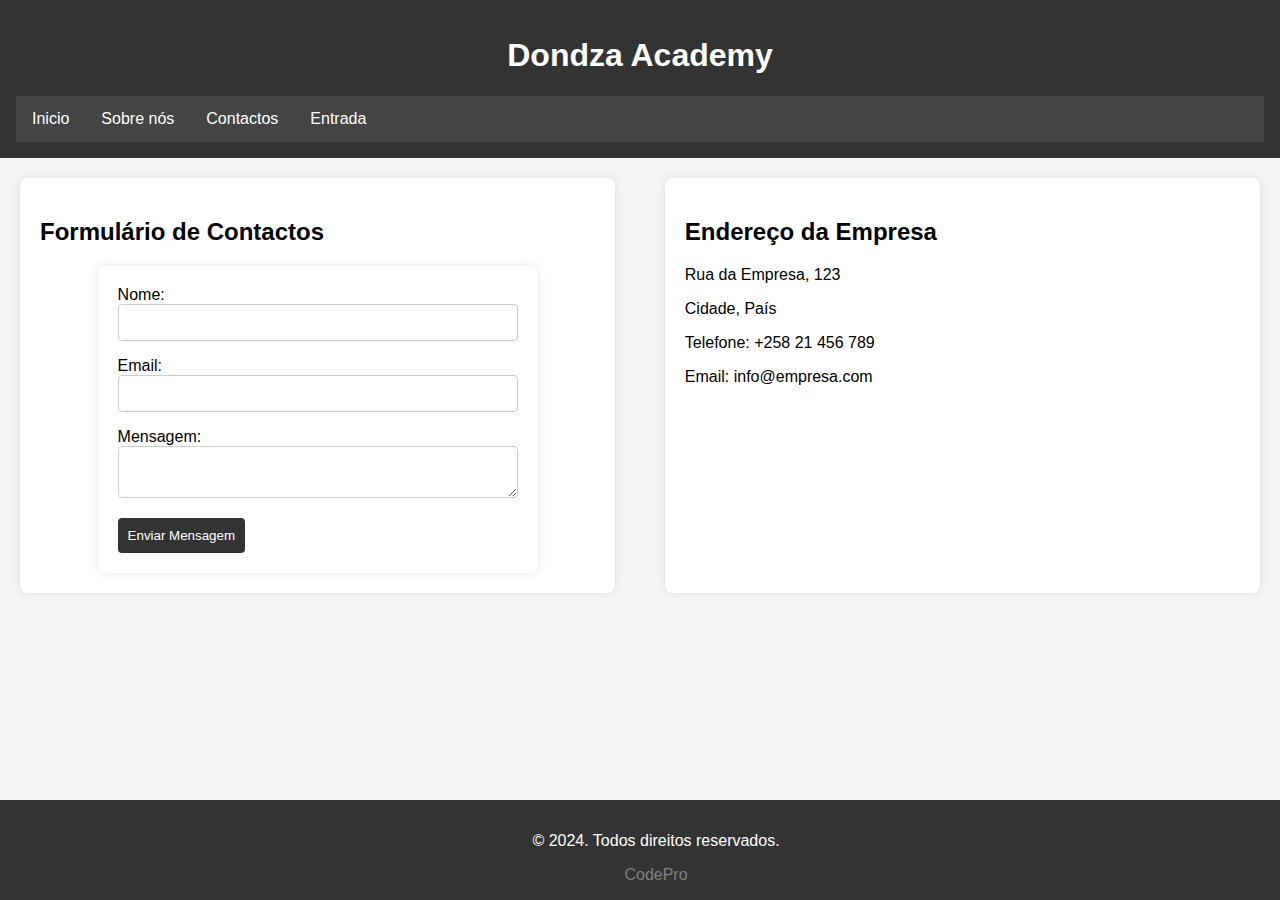
<file: contactos.html>
<!DOCTYPE html>
<html lang="pt">
<head>
    <meta charset="UTF-8">
    <meta name="viewport" content="width=device-width, initial-scale=1.0">
    <link rel="stylesheet" href="assets/css/styles.css">
    <title> Contactos - Dondza Academy</title>
</head>
<body>
    <!-- Esta tag serve para definir o cabecalho-->
    <header>
        <h1>Dondza Academy</h1>
        <!-- A tag nav serve para criar menus de navegacao -->
        <nav>
            <ul>
                <li> <a href="index.html"> Inicio</a></li>
                <li> <a href="sobre-nos.html"> Sobre nós</a></li>
                <li> <a href="contactos.html"> Contactos</a></li>
                <li> <a href="login.html"> Entrada </a></li>
            </ul>
        </nav>
    </header>

    <!-- Esta tag serve para dividir as seccoes -->
    <section class="contactos-container">
        <!-- FOrmulario de contactos-->
        <div class="form-container">
            <h2>Formulário de Contactos</h2>
            <form id="contactForm" onsubmit="return validateContactForm()">
                <div>
                    <label for="nome"> Nome:</label>
                    <input type="text" id="nome" name="nome" required>
                    <span id="nomeError" class="error"></span>
                </div>
    
                <div>
                    <label for="email">Email:</label>
                    <input type="email" id="email" name="email" required>
                    <span id="emailError" class="error"></span>
                </div>
    
                <div>
                    <label for="mensagem">Mensagem:</label>
                    <textarea id="mensagem" name="mensagem" required></textarea>
                    <span id="mensagemError" class="error"></span>
                </div>
    
                <div>
                    <button type="submit"> Enviar Mensagem</button>
                </div>
            </form>

        </div>

        <!--- Detalhes de contacto-->
        <div class="address-container">
            <h2>Endereço da Empresa</h2>
            <p>Rua da Empresa, 123</p>
            <p>Cidade, País</p>

            <p>Telefone: +258 21 456 789</p>

            <p>Email: info@empresa.com</p>
        </div>
    </section>

    <!-- Esta tag serve para definir o rodapé -->
    <footer>
        <p>&copy; 2024. Todos direitos reservados.</p>
        <a href="https://codeprogroup.com" target="_blank"> CodePro</a>
    </footer>

    <script src="assets/js/script.js"></script>
</body>

</html>
</file>
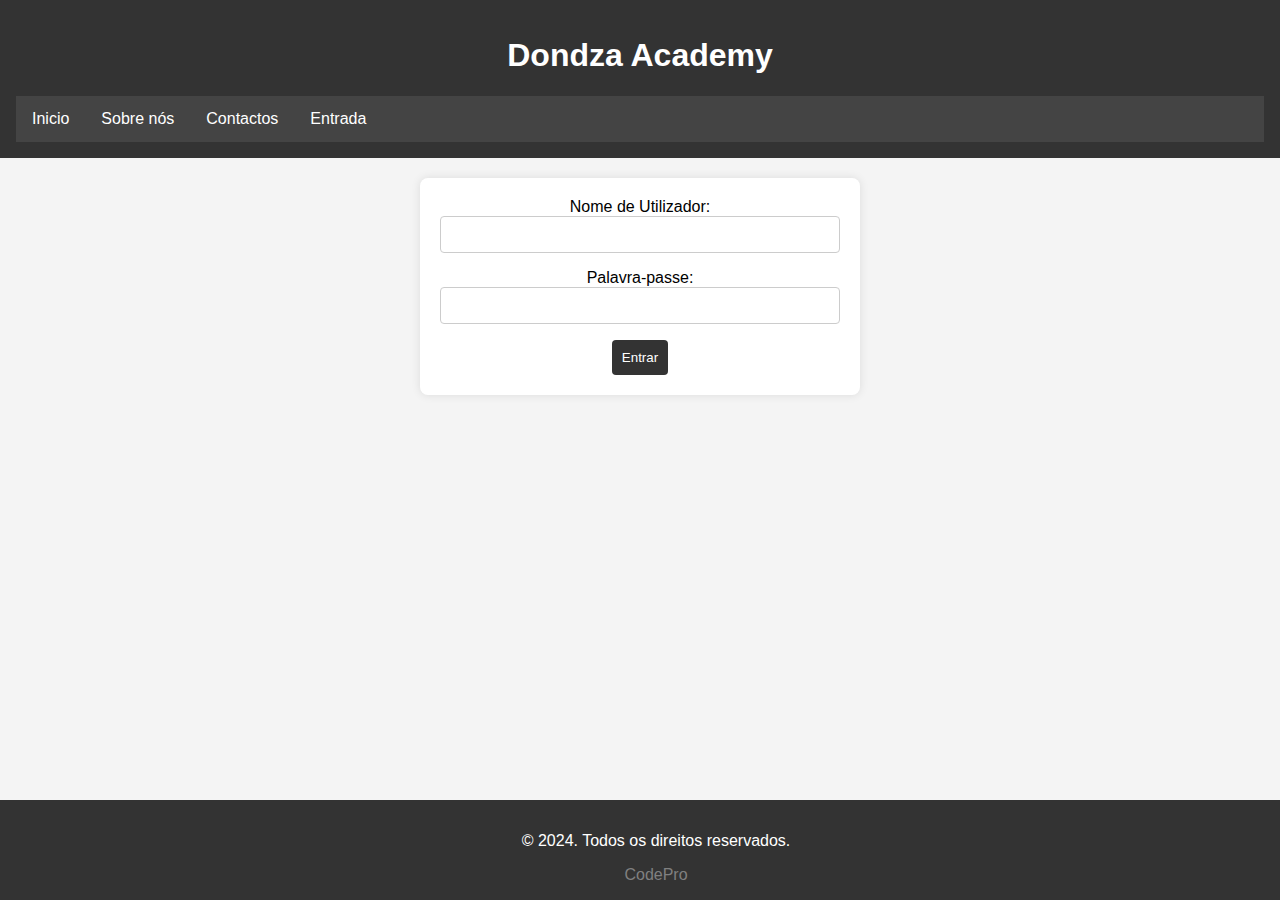
<file: login.html>
<!DOCTYPE html>
<html lang="pt">
<head>
    <meta charset="UTF-8">
    <meta name="viewport" content="width=device-width, initial-scale=1.0">
    <link rel="stylesheet" href="assets/css/styles.css">
    <title> Entrada - Dondza Academy</title>
</head>
<body>
    <!-- Esta tag serve para definir o cabecalho-->
    <header>
        <h1>Dondza Academy</h1>
        <!-- A tag nav serve para criar menus de navegacao -->
        <nav>
            <ul>
                <li> <a href="index.html"> Inicio</a></li>
                <li> <a href="sobre-nos.html"> Sobre nós</a></li>
                <li> <a href="contactos.html"> Contactos</a></li>
                <li> <a href="login.html"> Entrada </a></li>
            </ul>
        </nav>
    </header>

    <!-- Esta tag serve para dividir as seccoes -->
    <section class="login-container">
        <form id="loginForm"  onsubmit="return validateLoginForm()">
            <div>
                <label for="username">Nome de Utilizador:</label>
                <input type="text" id="username" name="username" required>
                <span id="usernameError" class="error"></span>
            </div>
            <div>
                <label for="password">Palavra-passe:</label>
                <input type="password" id="password" name="password" >
                <span id="passwordError" class="error"></span>
            </div>
            
            <button type="submit">Entrar</button>
        </form>
    </section>
    <footer>
        <p>&copy; 2024. Todos os direitos reservados.</p>
        <a href="https://codeprogroup.com" target="_blank">CodePro</a>
    </footer>

    <script src="assets/js/script.js"></script>
</body>
</html>
</file>
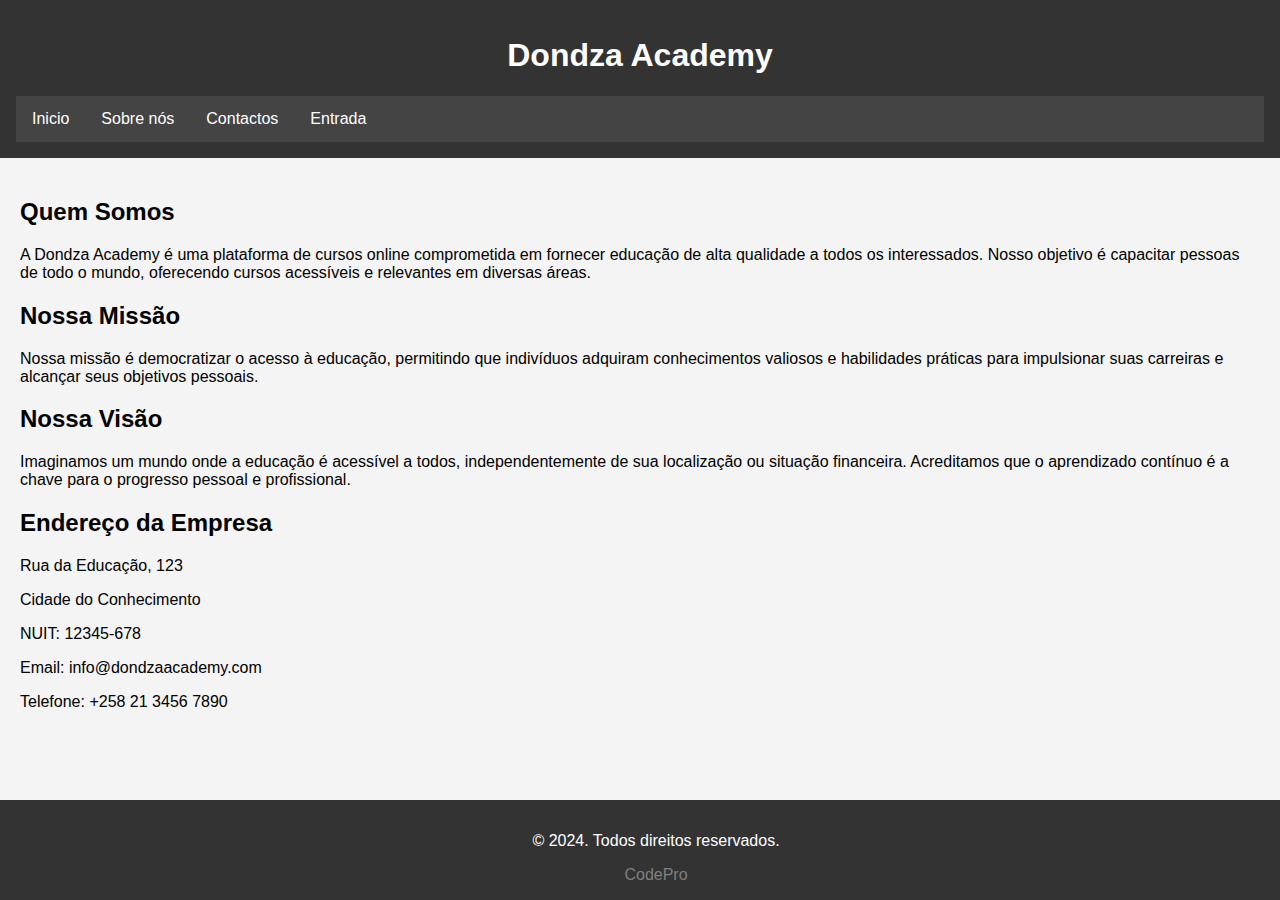
<file: sobre-nos.html>
<!DOCTYPE html>
<html lang="pt">
<head>
    <meta charset="UTF-8">
    <meta name="viewport" content="width=device-width, initial-scale=1.0">
    <link rel="stylesheet" href="assets/css/styles.css">
    <title> Sobre nós - Dondza Academy</title>
</head>
<body>
    <!-- Esta tag serve para definir o cabecalho-->
    <header>
        <h1>Dondza Academy</h1>
        <!-- A tag nav serve para criar menus de navegacao -->
        <nav>
            <ul>
                <li> <a href="index.html"> Inicio</a></li>
                <li> <a href="sobre-nos.html"> Sobre nós</a></li>
                <li> <a href="contactos.html"> Contactos</a></li>
                <li> <a href="login.html"> Entrada </a></li>
            </ul>
        </nav>
    </header>

    <!-- Esta tag serve para dividir as seccoes -->
    <section>
        <div class="about-us-text">
            <h2>Quem Somos </h2>
            <p>A Dondza Academy é uma plataforma de cursos online comprometida em fornecer educação de alta qualidade a todos os interessados. Nosso objetivo é capacitar pessoas de todo o mundo, oferecendo cursos acessíveis e relevantes em diversas áreas.</p>

            <h2>Nossa Missão</h2>
            <p>Nossa missão é democratizar o acesso à educação, permitindo que indivíduos adquiram conhecimentos valiosos e habilidades práticas para impulsionar suas carreiras e alcançar seus objetivos pessoais.</p>

            <h2>Nossa Visão</h2>
            <p>Imaginamos um mundo onde a educação é acessível a todos, independentemente de sua localização ou situação financeira. Acreditamos que o aprendizado contínuo é a chave para o progresso pessoal e profissional.</p>
        </div>

        <div class="company-address">
            <h2>Endereço da Empresa</h2>
            <p>Rua da Educação, 123</p>

            <p>Cidade do Conhecimento</p>

            <p>NUIT: 12345-678</p>

            <p>Email: info@dondzaacademy.com</p>

            <p>Telefone: +258 21 3456 7890</p>
        </div>
    </section>

    <!-- Esta tag serve para definir o rodapé -->
    <footer>
        <p>&copy; 2024. Todos direitos reservados.</p>
        <a href="https://codeprogroup.com" target="_blank"> CodePro</a>
    </footer>

</body>

</html>
</file>
<file: assets/css/styles.css>
body{
    font-family: Arial, Helvetica, sans-serif;
    margin: 0;
    padding: 0;
    background-color: #f4f4f4;
}

header {
    background-color: #333333;
    color: white;
    text-align: center;
    padding: 1em;
}

nav {
    background-color: #444444;
    overflow: hidden;
}

nav a {
    float: left;
    display: block;
    color: white;
    text-align: center;
    padding: 14px 16px;
    text-decoration: none;
}

nav ul {
    list-style-type: none;
    margin: 0;
    padding: 0;
}

nav ul li {
    display: inline;
    margin-right: 10px;
}

footer {
    background-color: #333333;
    color: white;
    text-align: center;
    padding: 1em;
    position: fixed;
    bottom: 0;
    width: 100%;
}

footer a {
    text-decoration: none;
    color: gray;
}

section{
    padding: 20px;
}

.login-container{
    text-align: center;
    padding: 20px;
}

form{
    max-width: 400px;
    margin: auto;
    background-color: white;
    padding: 20px;
    border-radius: 8px;
    box-shadow: 0 0 10px rgba(0, 0, 0, 0.1);
}

input, textarea {
    width: 100%;
    padding: 10px;
    margin-bottom: 16px;
    box-sizing: border-box;
    border: 1px solid #ccc;
    border-radius: 4px;
}

button {
    background-color: #333;
    color: white;
    padding: 10px;
    border: none;
    border-radius: 4px;
    cursor: pointer;
}

button:hover{
    background-color: #555;
}

.form-container, .address-container {
    width: 48%;
    padding: 20px;
    box-sizing: border-box;
    background-color: white;
    box-shadow: 0 0 10px rgba(0, 0, 0, 0.1);
    border-radius: 8px;
}

.contactos-container {
    display: flex;
    justify-content: space-between;
}

.course{
    width: 300px;
    margin: 20px;
    padding: 15px;
    box-shadow: 0 0 10px rgba(0, 0, 0, 0.1);
    border-radius: 8px;
    text-align: center;
}

.course img{
    max-width: 100%;
    height: auto;
    border-radius: 4px;
    margin-bottom: 10px;
}

.course h2{
    font-size: 14pt;
    margin-bottom: 10px;
}

.course p {
    font-size: 12pt;
    margin-bottom: 10px;
}

.course .price {
    font-size: 1.1em;
    color: #3498db;
    margin-bottom: 10px;
}

.course a{
    display: inline-block;
    background-color: #3498db;
    color: white;
    padding: 8px 15px;
    text-decoration: none;
    border-radius: 4px;
}

.course a:hover {
    background-color: #2980b9;
}

.courses-container{
    display: flex;
    justify-content: space-between;
}

.error {
    color: red;
}
</file>
